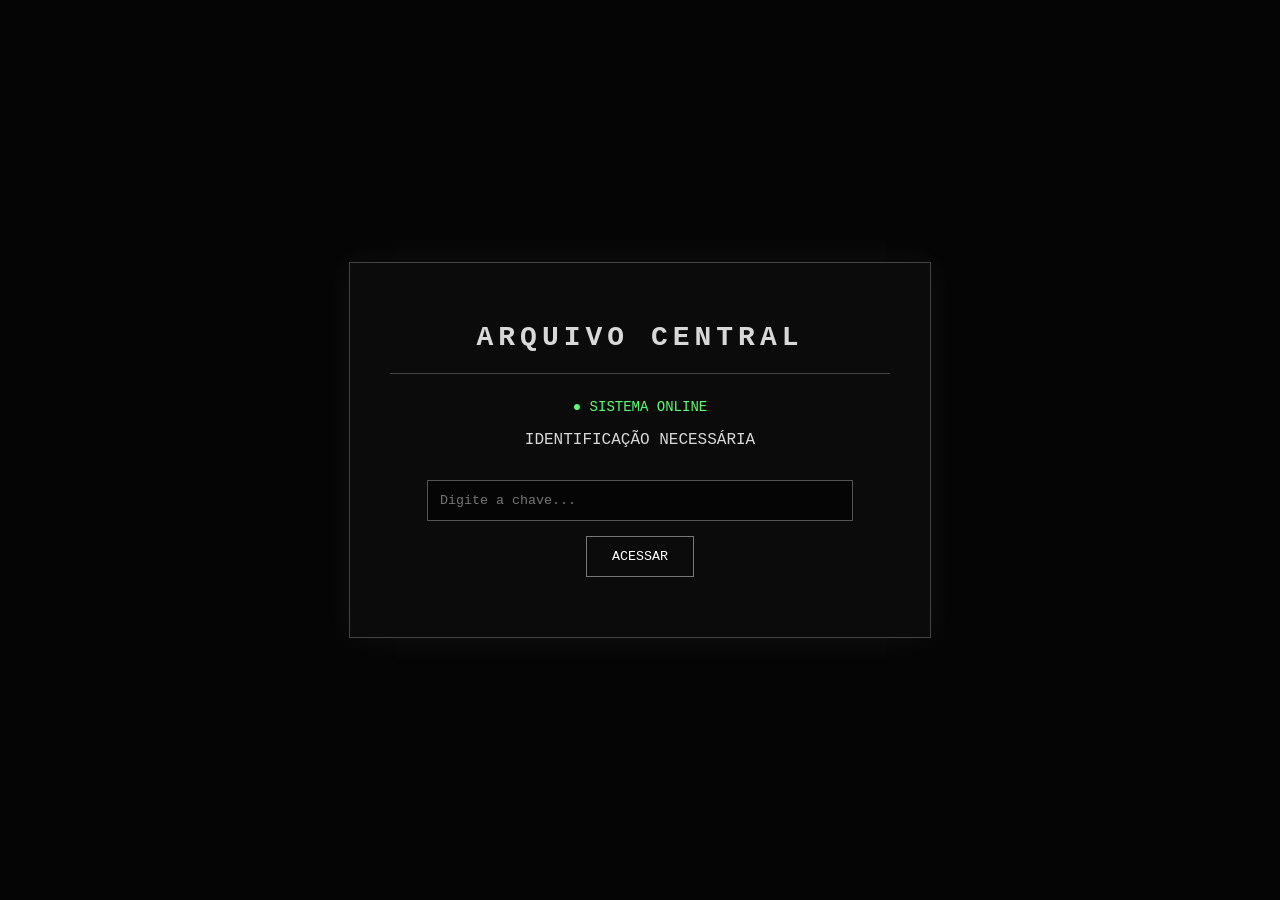
<file: index.html>
<!DOCTYPE html>
<html lang="pt-BR">

<head>
    <meta charset="UTF-8">
    <title>Sistema de Acesso</title>

    <link rel="stylesheet" href="estilo.css">
</head>

<body>

    <div class="terminal">

        <h1>ARQUIVO CENTRAL</h1>

        <div class="linha"></div>

        <p class="status">● SISTEMA ONLINE</p>

        <p>IDENTIFICAÇÃO NECESSÁRIA</p>

        <input 
            type="text" 
            id="chave" 
            placeholder="Digite a chave..."
        >

        <button onclick="verificarChave()">
            ACESSAR
        </button>

        <p id="mensagem"></p>

    </div>

    <script>

        function verificarChave() {

            const chave = document.getElementById("chave").value.trim().toUpperCase();

            if (chave === "GALPAO") {

                window.location.href = "arquivogalpao.html";

            } 

            else if (chave === "SANTAMARIA") {

                window.location.href = "arquivoST.html";

            } 

            else {

                document.getElementById("mensagem").innerText =
                    "ERRO: CHAVE INVÁLIDA.";

            }

        }

    </script>

</body>

</html>
</file>
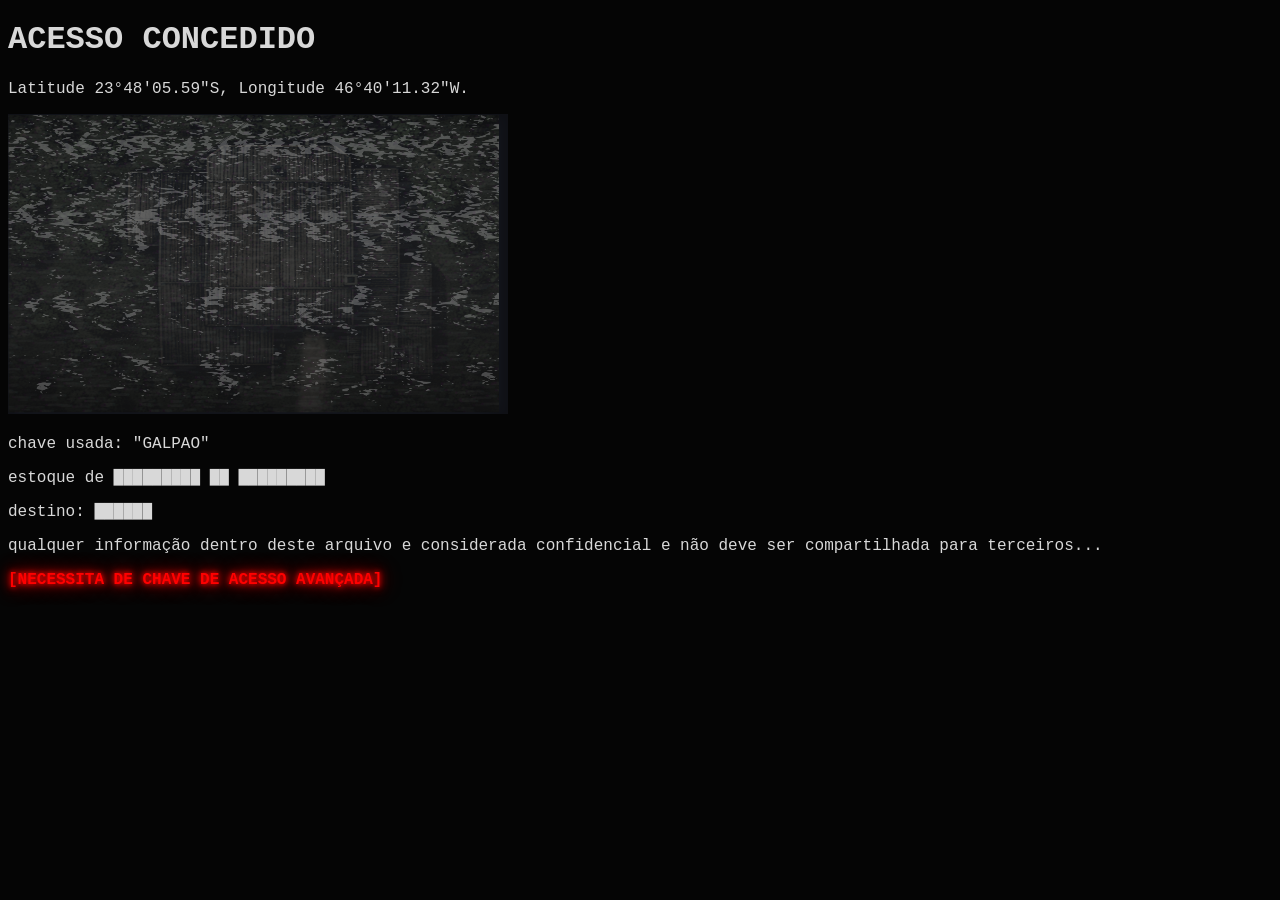
<file: arquivogalpao.html>
<!DOCTYPE html>
<html>
<head>

    <title>Arquivo Secreto</title>
    <link rel="stylesheet" href="estilogalpao.css">

</head>

<body>

    <h1>ACESSO CONCEDIDO</h1>

    <p>Latitude 23°48'05.59"S, Longitude 46°40'11.32"W.</p>

    <img src="galpao.png" width="500" height="300">

    <p>chave usada: "GALPAO"</p>
    
    <p>estoque de █████████ ██ █████████</p>

    <p>destino: ██████</p>

    <p>qualquer informação dentro deste arquivo e considerada confidencial e não deve ser compartilhada para terceiros...</p>
    
   <p class="chave-avancada">[NECESSITA DE CHAVE DE ACESSO AVANÇADA]</p>

</body>
</html>
</file>
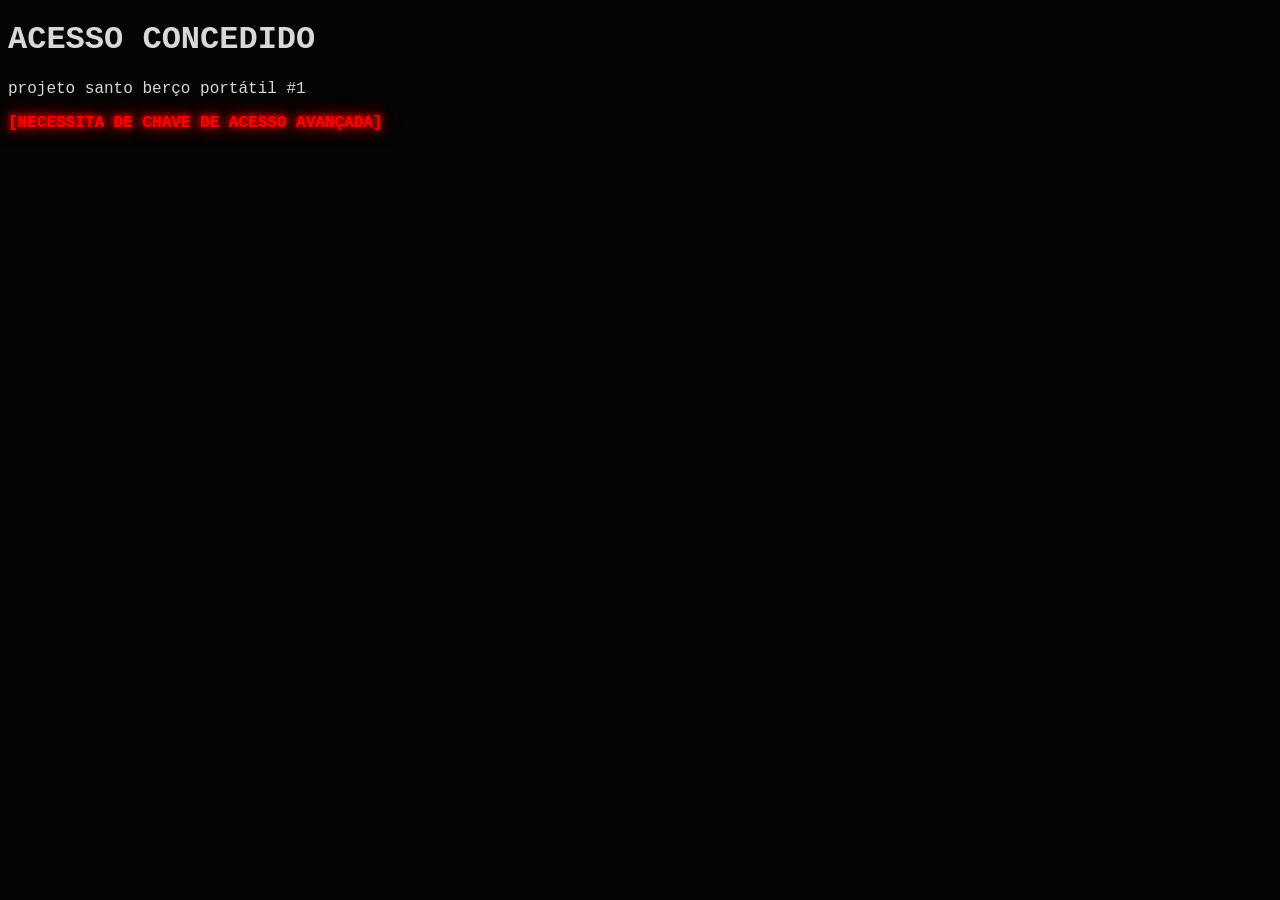
<file: arquivoST.html>
<!DOCTYPE html>
<html>
<head>

    <title>Arquivo Secreto</title>
    <link rel="stylesheet" href="estilogalpao.css">

</head>

<body>

    <h1>ACESSO CONCEDIDO</h1>

    <p>projeto santo berço portátil #1</p>


<p class="chave-avancada">[NECESSITA DE CHAVE DE ACESSO AVANÇADA]</p>

</body>
</html>
</file>
<file: estilo.css>
body {
    margin: 0;

    background-color: #050505;
    color: #d8d8d8;

    font-family: "Courier New", monospace;

    display: flex;
    justify-content: center;
    align-items: center;

    min-height: 100vh;
}

.terminal {
    width: 500px;

    padding: 40px;

    background-color: #0b0b0b;

    border: 1px solid #444;

    box-shadow: 0 0 30px rgba(255, 255, 255, 0.05);

    text-align: center;
}

h1 {
    font-size: 28px;
    letter-spacing: 5px;

    margin-bottom: 20px;
}

.linha {
    height: 1px;

    background-color: #444;

    margin-bottom: 25px;
}

.status {
    color: #5cff72;

    font-size: 14px;
}

input {
    width: 80%;

    padding: 12px;

    margin-top: 15px;

    background-color: #050505;

    border: 1px solid #555;

    color: white;

    font-family: "Courier New", monospace;

    outline: none;
}

input:focus {
    border-color: #aaa;
}

button {
    margin-top: 15px;

    padding: 12px 25px;

    background-color: transparent;

    border: 1px solid #777;

    color: white;

    font-family: "Courier New", monospace;

    cursor: pointer;
}

button:hover {
    background-color: #222;
}

#mensagem {
    margin-top: 20px;

    color: #ff4d4d;
}
</file>
<file: estilogalpao.css>
body {
    margin: 10;

    background-color: #050505;
    color: #d8d8d8;

    font-family: "Courier New", monospace;
    
.chave-avancada {
    color: #ff0000;
    text-shadow:
        0 0 5px #ff0000,
        0 0 10px #ff0000,
        0 0 20px #ff0000;

    font-weight: bold;
}
</file>
